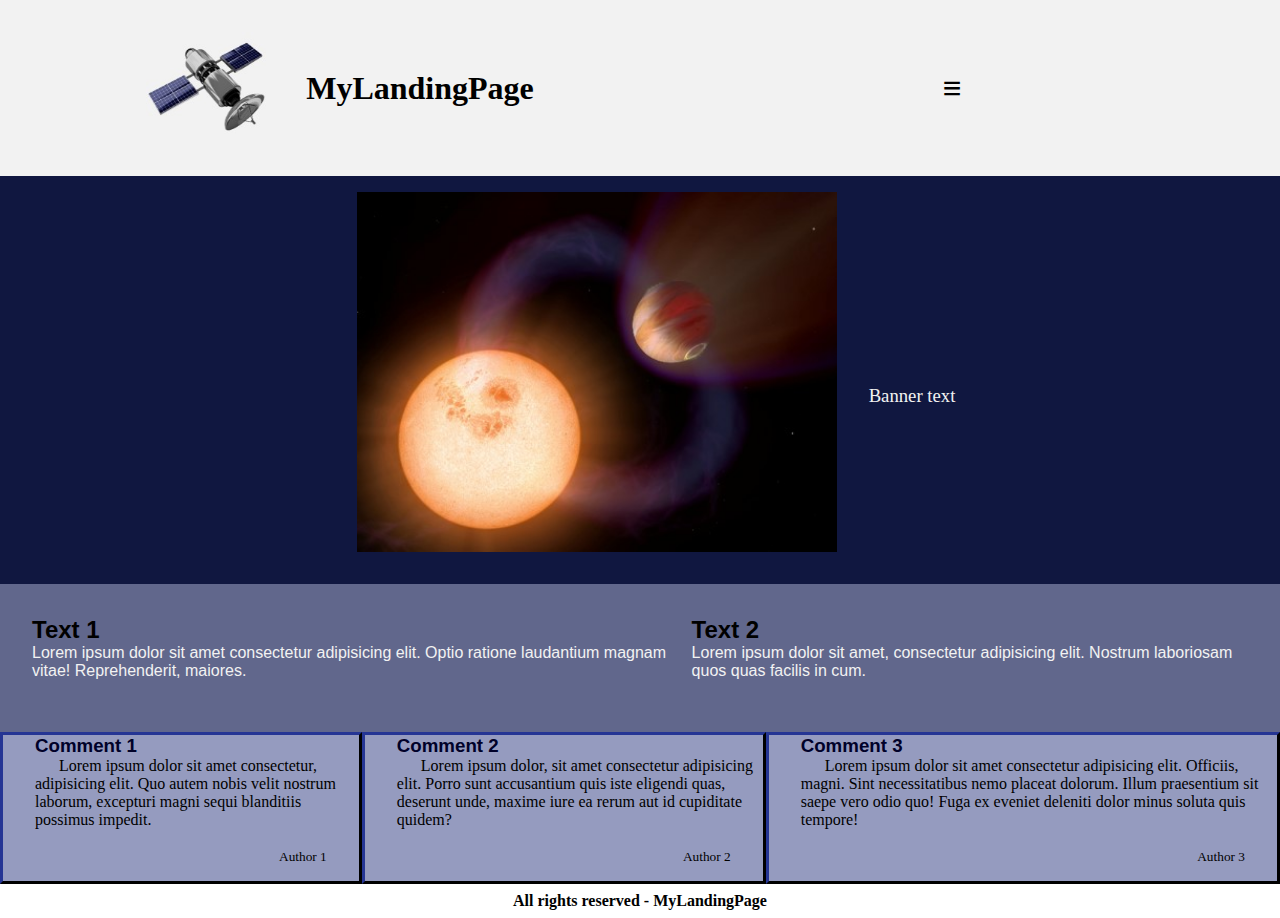
<file: index.html>
<!DOCTYPE html>
<html lang="en">
  <head>
    <meta charset="UTF-8" />
    <meta http-equiv="X-UA-Compatible" content="IE=edge" />
    <meta name="viewport" content="width=device-width, initial-scale=1.0" />
    <title>My Landing Page 🛰</title>
    <link rel="stylesheet" href="styles_index.css" />
  </head>
  <body>
    <header class="header__landingPage">
      <section>
        <img
          src="resources/satellite_logo_color.jpg"
          alt="satellite_logo_color"
          class="header__img"
        />
        <h1 class="header__h1">MyLandingPage</h1>
      </section>

      <section>
        <nav class="header__nav"> &#8801
          <div>
              <a href="">Home</a> 
              <a href="">Products</a>           
              <a href="login.html">Login</a>
              <a href="">Contact</a>
           
          </div>
        </nav>
      </section>
    </header>

    <main>
      <section class="main__banner">
          <img src="resources/planets_color.jpg" alt="planets_color" />
          <h3>Banner text</h3>
      </section>
      <section class="main__info">
        <div>
            <h2>Text 1</h2>
            <p>
          Lorem ipsum dolor sit amet consectetur adipisicing elit. Optio ratione
          laudantium magnam vitae! Reprehenderit, maiores.
            </p>
        </div>
        <div>
            <h2>Text 2</h2>
            <p>
          Lorem ipsum dolor sit amet, consectetur adipisicing elit. Nostrum
          laboriosam quos quas facilis in cum.
            </p>
        </div>
      </section>
      <section class="main__comments">
        <article class="main__comments_article">
          <h3>Comment 1</h3>
          <p>
            Lorem ipsum dolor sit amet consectetur, adipisicing elit. Quo autem
            nobis velit nostrum laborum, excepturi magni sequi blanditiis
            possimus impedit.
          </p>
          <sub>Author 1</sub>
        </article>
        <article class="main__comments_article">
          <h3>Comment 2</h3>
          <p>
            Lorem ipsum dolor, sit amet consectetur adipisicing elit. Porro sunt
            accusantium quis iste eligendi quas, deserunt unde, maxime iure ea
            rerum aut id cupiditate quidem?
          </p>
          <sub>Author 2</sub>
        </article>
        <article class="main__comments_article">
          <h3>Comment 3</h3>
          <p>
            Lorem ipsum dolor sit amet consectetur adipisicing elit. Officiis,
            magni. Sint necessitatibus nemo placeat dolorum. Illum praesentium
            sit saepe vero odio quo! Fuga ex eveniet deleniti dolor minus soluta
            quis tempore!
          </p>
          <sub>Author 3</sub>
        </article>
      </section>
    </main>

    <footer>
      <h4>All rights reserved - MyLandingPage</h4>
    </footer>
  </body>
</html>
</file>
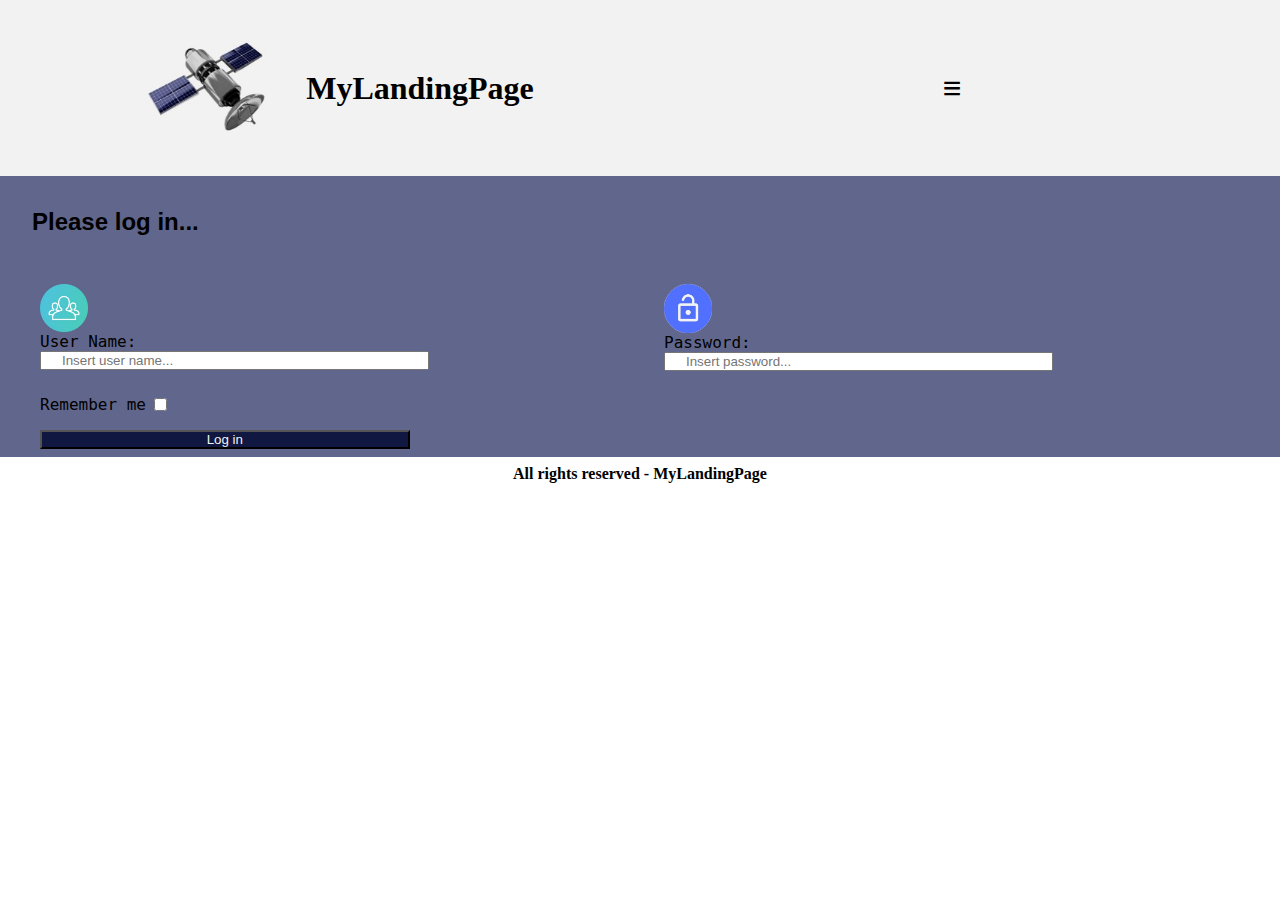
<file: login.html>
<!DOCTYPE html>
<html lang="en">
<head>
    <meta charset="UTF-8">
    <meta http-equiv="X-UA-Compatible" content="IE=edge">
    <meta name="viewport" content="width=device-width, initial-scale=1.0">
    <title>Login 👓</title>
    <link rel="stylesheet" href="styles_login.css">
</head>
<body>
    <header class="header__landingPage">
        <section>
          <img
            src="resources/satellite_logo_color.jpg"
            alt="satellite_logo_color"
            class="header__img"
          />
          <h1 class="header__h1">MyLandingPage</h1>
        </section>
  
        <section>
          <nav class="header__nav"> &#8801
            <div>
                <a href="">Home</a> 
                <a href="">Products</a>           
                <a href="">Login</a>
                <a href="">Contact</a>
             
            </div>
          </nav>
        </section>
      </header>
    
      <main>
        <h2 class="formH2">Please log in...</h2>
        <form action="/" method="post">
        <div class="formDiv">
            <div>
                <img src="resources/user.jpg" alt="user_logo">
                <label for="UserName">User Name:</label>
                <input type="text" name="UserName" id="UserName" placeholder="Insert user name...">
            </div>
            <div>
                <img src="resources/pass.jpg" alt="user_logo">
                <label for="Pass">Password:</label>
                <input type="password" name="Pass" id="Pass" placeholder="Insert password...">
            </div>
        </div>
        <div class="formChkBtn">
            <div>
            <label for="remUser" class="rememberLabel">Remember me</label>
            <input type="checkbox" name="remUser" id="remUser" class="rememberInput">
            </div>
            
            <div id="submitBtnDiv">
            <input type="submit" value="Log in" name="submitBtn" id="submitBtn" class="submitBtn">
            </div>
        </div>
        </form>
    </main>

    <footer>
        <h4>All rights reserved - MyLandingPage</h4>
      </footer>
    
</body>
</html>
</file>
<file: styles_index.css>
* {
  padding: 0;
  margin: 0;
}

@media (max-width: 57rem) /*912 px*/ {
  .header__landingPage {
    font-family: Cambria, Cochin, Georgia, Times, "Times New Roman", serif;
    padding-top: 1.25rem;
    padding-bottom: 0.5rem;
    background-color: #f2f2f2;
    display: flex;
    flex-direction: column;
  }
  .header__landingPage > section {
    padding-top: 0.25rem;
    padding-bottom: 0.5rem;
    background-color: #f2f2f2;
    display: flex;
    flex-direction: row;
    justify-content: left;
    align-items: center;
  }
  .header__img {
    width: 20%;
    padding-left: 2rem;
    padding-right: 2rem;
  }

  .header__nav {
    font-family: "Franklin Gothic Medium", "Arial Narrow", Arial, sans-serif;
    font-size: 2rem;
    padding-left: 1.25rem;
    width: 90%;
  }

  .header__nav > div {
    display: none;
  }
  .header__nav:hover > div {
    font-size: 1rem;
    display: flex;
    flex-direction: column;
    justify-content: space-around;
    align-items: flex-start;
  }
  .header__nav > div > a {
    color: #101740;
    padding-top: 0.2rem;
    padding-bottom: 0.2rem;
    width: 100%;
    display: flex;
    flex-direction: column;
    justify-content: center;
  }
  .header__nav > div > a:hover {
    background-color: #595959;
    text-transform: uppercase;
    color: #f2f2f2;
    display: flex;
    flex-direction: row;
    justify-content: center;
    align-items: center;
  }

  .main__banner {
    background-color: #101740;
    display: flex;
    flex-direction: column;
    justify-content: center;
    align-items: flex-start;
  }

  .main__banner > h3 {
    padding-bottom: 2rem;
    padding-left: 2rem;
    font-family: "Times New Roman", Times, serif;
    font-weight: lighter;
    color: #f2f2f2;
  }
  .main__banner > img {
    padding-left: 2rem;
    padding-top: 1rem;
    padding-bottom: 2rem;
    width: 50%;
  }
  .main__info {
    background-color: #61678c;
    padding: 1rem;
    display: flex;
    flex-direction: column;
    justify-content: space-evenly;
  }

  .main__info > div > h2 {
    font-family: "Lucida Sans", "Lucida Sans Regular", "Lucida Grande",
      "Lucida Sans Unicode", Geneva, Verdana, sans-serif;
    display: flex;
    flex-direction: row;
    justify-content: flex-start;
  }
  .main__info > div > p {
    color: #f2f2f2;
    font-family: "Lucida Sans", "Lucida Sans Regular", "Lucida Grande",
      "Lucida Sans Unicode", Geneva, Verdana, sans-serif;
    display: flex;
    flex-direction: row;
    justify-content: flex-start;
    padding-bottom: 1.25rem;
  }

  .main__comments {
    background-color: #959bbf;
    width: 100%;
    display: flex;
    flex-direction: column;
    justify-content: space-around;
  }
  .main__comments_article {
    border-style: outset;
    border-color: #101740;
    display: flex;
    flex-direction: column;
  }
  .main__comments_article > h3 {
    font-family: "Lucida Sans", "Lucida Sans Regular", "Lucida Grande",
      "Lucida Sans Unicode", Geneva, Verdana, sans-serif;
    color: #000129;
    padding-left: 2rem;
  }
  .main__comments_article > p {
    text-indent: 1.5rem;
    padding-left: 2rem;
    padding-bottom: 1.25rem;
  }
  .main__comments_article > sub {
    text-align: right;
    padding-right: 2rem;
    padding-bottom: 1rem;
  }
  footer{
    padding: 0.5rem;
    text-align: center;
  };
}

@media (min-width: 57rem) /*912 px*/ {
    .header__landingPage {
      font-family: Cambria, Cochin, Georgia, Times, "Times New Roman", serif;
      padding-top: 1.0rem;
      padding-bottom: 1.0rem;
      background-color: #f2f2f2;
      display: flex;
      flex-direction: row;
      justify-content: space-evenly;
    }
    .header__landingPage > section {
      padding-top: 1rem;
      padding-bottom: 1rem;
      background-color: #f2f2f2;
      width: 50%;
      display: flex;
      flex-direction: row;
      justify-content: center;
      align-items: center;
    }

    .header__img {
      width: 20%;
      padding-left: 2.5rem;
      padding-right: 2rem;
    }
  
    .header__nav {
      font-family: "Franklin Gothic Medium", "Arial Narrow", Arial, sans-serif;
      font-size: 2rem;
      padding-right: 1rem;
      width: 50%;
      display: flex;
      flex-direction: row-reverse;
      justify-content: space-around;
      align-items: center;
    }
  
    .header__nav > div {
      display: none;
    }
    .header__nav:hover > div {
      font-size: 1rem; 
      padding-right: 1rem;  
      width: 100%;   
      display: flex;
      flex-direction: column;
      justify-content: flex-start;
      align-items: flex-start;
    }
    .header__nav > div > a {
      color: #101740;
      padding-top: 0.2rem;
      padding-bottom: 0.2rem;
      padding-left: 1rem;
      width: 100%;
      display: flex;
      flex-direction: row;
      justify-content: flex-start;
    }
    .header__nav > div > a:hover {
      background-color: #595959;
      text-transform: uppercase;
      color: #f2f2f2;

    }
  
    .main__banner {
      background-color: #101740;
      display: flex;
      flex-direction: row;
      justify-content: center;
      align-items: center;
    }
  
    .main__banner > h3 {
      padding-top: 2rem;
      padding-left: 2rem;
      font-family: "Times New Roman", Times, serif;
      font-weight: lighter;
      color: #f2f2f2;
    }
    .main__banner > img {
      padding-left: 2rem;
      padding-top: 1rem;
      padding-bottom: 2rem;
      width: 30rem;
    }
    .main__info {
      background-color: #61678c;
      padding: 2rem;
      display: flex;
      flex-direction: row;
      justify-content: space-evenly;
    }
  
    .main__info > div > h2 {
      font-family: "Lucida Sans", "Lucida Sans Regular", "Lucida Grande",
        "Lucida Sans Unicode", Geneva, Verdana, sans-serif;
      display: flex;
      flex-direction: row;
      justify-content: flex-start;
    }
    .main__info > div > p {
      color: #f2f2f2;
      font-family: "Lucida Sans", "Lucida Sans Regular", "Lucida Grande",
        "Lucida Sans Unicode", Geneva, Verdana, sans-serif;
      display: flex;
      flex-direction: row;
      justify-content: flex-start;
      padding-bottom: 1.25rem;
    }
  
    .main__comments {
      background-color: #959bbf;
      width: 100%;
      display: flex;
      flex-direction: row;
      justify-content: space-around;
    }
    .main__comments_article {
      border-style: outset;
      border-color: #101740;
      display: flex;
      flex-direction: column;
    }
    .main__comments_article > h3 {
      font-family: "Lucida Sans", "Lucida Sans Regular", "Lucida Grande",
        "Lucida Sans Unicode", Geneva, Verdana, sans-serif;
      color: #000129;
      padding-left: 2rem;
    }
    .main__comments_article > p {
      text-indent: 1.5rem;
      padding-left: 2rem;
      padding-bottom: 1.25rem;
    }
    .main__comments_article > sub {
      text-align: right;
      padding-right: 2rem;
      padding-bottom: 1rem;
    }
    footer{
      padding: 0.5rem;
      text-align: center;
    };
  }
</file>
<file: styles_login.css>
* {
  padding: 0;
  margin: 0;
}

@media (max-width: 57rem) /*912 px*/ {
  .header__landingPage {
    font-family: Cambria, Cochin, Georgia, Times, "Times New Roman", serif;
    padding-top: 1.25rem;
    padding-bottom: 0.5rem;
    background-color: #f2f2f2;
    display: flex;
    flex-direction: column;
  }
  .header__landingPage > section {
    padding-top: 0.25rem;
    padding-bottom: 0.5rem;
    background-color: #f2f2f2;
    display: flex;
    flex-direction: row;
    justify-content: left;
    align-items: center;
  }
  .header__img {
    width: 20%;
    padding-left: 2rem;
    padding-right: 2rem;
  }

  .header__nav {
    font-family: "Franklin Gothic Medium", "Arial Narrow", Arial, sans-serif;
    font-size: 2rem;
    padding-left: 1.25rem;
    width: 90%;
  }

  .header__nav > div {
    display: none;
  }
  .header__nav:hover > div {
    font-size: 1rem;
    display: flex;
    flex-direction: column;
    justify-content: space-around;
    align-items: flex-start;
  }
  .header__nav > div > a {
    color: #101740;
    padding-top: 0.2rem;
    padding-bottom: 0.2rem;
    width: 100%;
    display: flex;
    flex-direction: column;
    justify-content: center;
  }
  .header__nav > div > a:hover {
    background-color: #595959;
    text-transform: uppercase;
    color: #f2f2f2;
    display: flex;
    flex-direction: row;
    justify-content: center;
    align-items: center;
  }
  .formH2 {
    background-color: #61678c;
    font-family: "Lucida Sans", "Lucida Sans Regular", "Lucida Grande",
      "Lucida Sans Unicode", Geneva, Verdana, sans-serif;
    padding: 2rem;
    display: flex;
  }

  form {
    background-color: #61678c;
    padding-left: 2rem;
  }

  .formDiv {
    padding-top: 0.5rem;
    padding-bottom: 0.5rem;
  }

  .formDiv > div {
    display: flex;
    flex-direction: column;
    justify-content: flex-start;
    align-content: center;
    padding: 0.5rem;
  }

  .formDiv > div > img {
    width: 3rem;
  }

  .formDiv > div > input {
    display: flex;
    flex-direction: row;
    justify-content: center;
    width: 80%;
    padding-left: 1.25rem;
  }
  .formDiv > div > label {
    font-family: monospace;
    font-size: 1rem;
    display: flex;
    flex-direction: row;
    justify-self: center;
    width: 80%;
  }
  .formChkBtn > div {
    padding: 0.5rem;
    display: flex;
    flex-direction: row;
    justify-content: flex-start;
    align-content: center;
  }

  .formChkBtn > div > label {
    font-family: monospace;
    font-size: 1rem;
    padding-right: 0.5rem;
  }

  #submitBtn {
    background-color: #101740;
    color: #f2f2f2;
    width: 30%;
  }

  footer {
    padding: 0.5rem;
    text-align: center;
  }
}

@media (min-width: 57rem) /*912 px*/ {
  .header__landingPage {
    font-family: Cambria, Cochin, Georgia, Times, "Times New Roman", serif;
    padding-top: 1rem;
    padding-bottom: 1rem;
    background-color: #f2f2f2;
    display: flex;
    flex-direction: row;
    justify-content: space-evenly;
  }
  .header__landingPage > section {
    padding-top: 1rem;
    padding-bottom: 1rem;
    background-color: #f2f2f2;
    width: 50%;
    display: flex;
    flex-direction: row;
    justify-content: center;
    align-items: center;
  }

  .header__img {
    width: 20%;
    padding-left: 2.5rem;
    padding-right: 2rem;
  }

  .header__nav {
    font-family: "Franklin Gothic Medium", "Arial Narrow", Arial, sans-serif;
    font-size: 2rem;
    padding-right: 1rem;
    width: 50%;
    display: flex;
    flex-direction: row-reverse;
    justify-content: space-around;
    align-items: center;
  }

  .header__nav > div {
    display: none;
  }
  .header__nav:hover > div {
    font-size: 1rem;
    padding-right: 1rem;
    width: 100%;
    display: flex;
    flex-direction: column;
    justify-content: flex-start;
    align-items: flex-start;
  }
  .header__nav > div > a {
    color: #101740;
    padding-top: 0.2rem;
    padding-bottom: 0.2rem;
    padding-left: 1rem;
    width: 100%;
    display: flex;
    flex-direction: row;
    justify-content: flex-start;
  }
  .header__nav > div > a:hover {
    background-color: #595959;
    text-transform: uppercase;
    color: #f2f2f2;
  }

  .formH2 {
    background-color: #61678c;
    font-family: "Lucida Sans", "Lucida Sans Regular", "Lucida Grande",
      "Lucida Sans Unicode", Geneva, Verdana, sans-serif;
    padding: 2rem;
    display: flex;
  }

  form {
    background-color: #61678c;
    padding-left: 2rem;
  }

  .formDiv {
    padding-top: 0.5rem;
    padding-bottom: 0.5rem;
    display: flex;
    flex-direction: row;
  }

  .formDiv > div {
    display: flex;
    flex-direction: column;
    justify-content: flex-start;
    align-content: center;
    width: 50%;
    padding: 0.5rem;
  }
  .formDiv > div > img {
    width: 3rem;
  }
  .formDiv > div > input {
    display: flex;
    flex-direction: row;
    justify-content: center;
    width: 60%;
    padding-left: 1.25rem;
  }
  .formDiv > div > label {
    font-family: monospace;
    font-size: 1rem;
    display: flex;
    flex-direction: row;
    justify-content: flex-start;
    width: 60%;
  }
  .formChkBtn {
    display: flex;
    flex-direction: column;
    justify-content: flex-start;
    align-content: center;
  }
  .formChkBtn > div {
    padding: 0.5rem;
    display: flex;
    flex-direction: row;
    justify-content: flex-start;
    align-content: center;
  }

  .formChkBtn > div > label {
    font-family: monospace;
    font-size: 1rem;
    padding-right: 0.5rem;
  }

  #submitBtn {
    background-color: #101740;
    color: #f2f2f2;
    width: 30%;
  }

  footer {
    padding: 0.5rem;
    text-align: center;
  }
}
</file>
